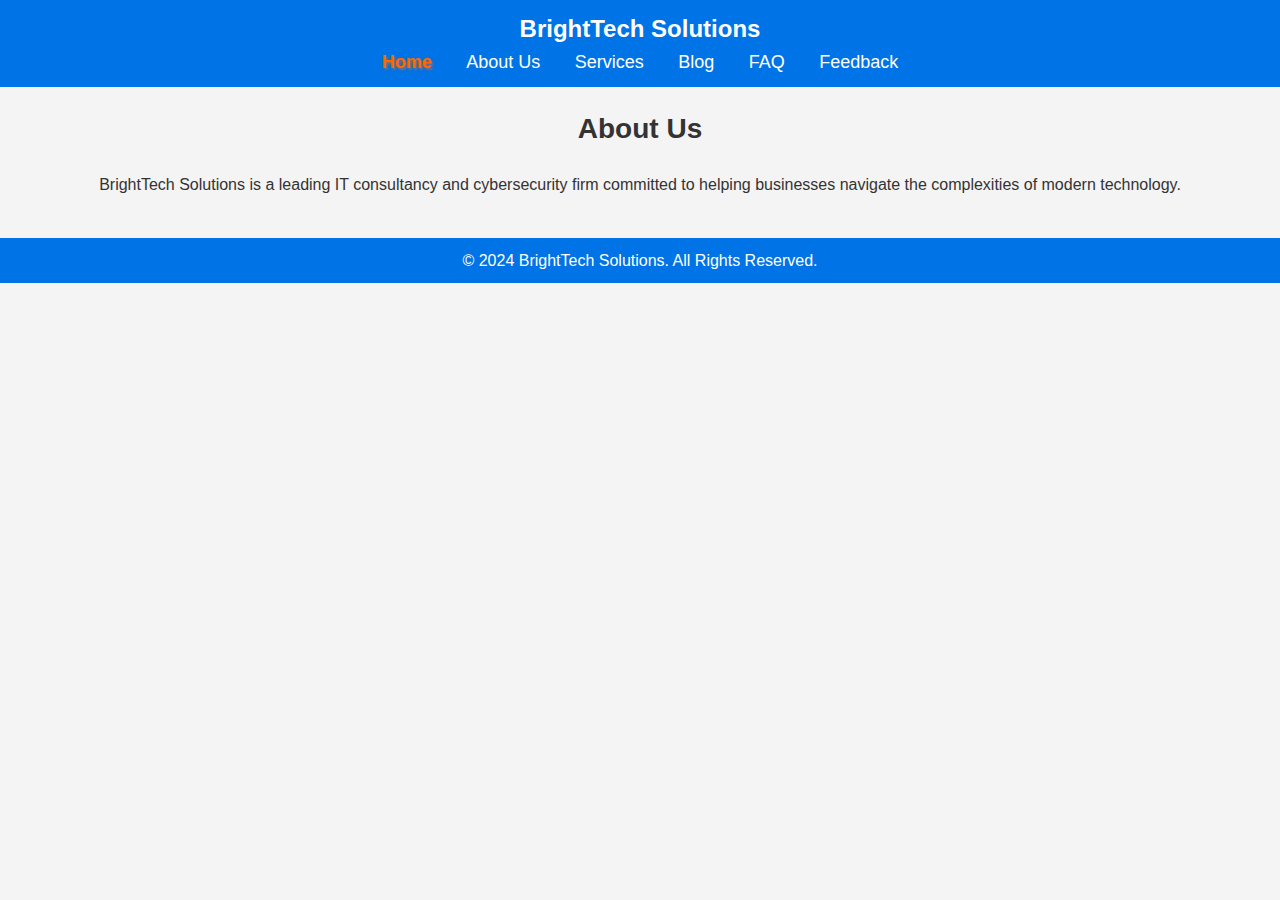
<file: project/about.html>
<!DOCTYPE html>
<html lang="en">
<head>
    <meta charset="UTF-8">
    <meta name="viewport" content="width=device-width, initial-scale=1.0">
    <title>About Us - BrightTech Solutions</title>
    <link rel="stylesheet" href="project.css">
</head>
<body>
    <!-- Header -->
    <header>
        <div class="logo">BrightTech Solutions</div>
        <nav>
             <ul>
                <li><a href="index.html" class="active">Home</a></li>
                <li><a href="about.html">About Us</a></li>
                <li><a href="services.html">Services</a></li>
                <li><a href="blog.html">Blog</a></li>
                <li><a href="faq.html">FAQ</a></li>
                <li><a href="contact.html">Feedback</a></li>
            </ul>
        </nav>
    </header>

    <!-- About Section -->
    <section>
        <div class="about-text" style="text-align: center;">
            <h2>About Us</h2>
            <p>BrightTech Solutions is a leading IT consultancy and cybersecurity firm committed to helping businesses navigate the complexities of modern technology.</p>
        </div>
    </section>

    <!-- Footer -->
    <footer>
        <p>&copy; 2024 BrightTech Solutions. All Rights Reserved.</p>
    </footer>
</body>
</html>
</file>
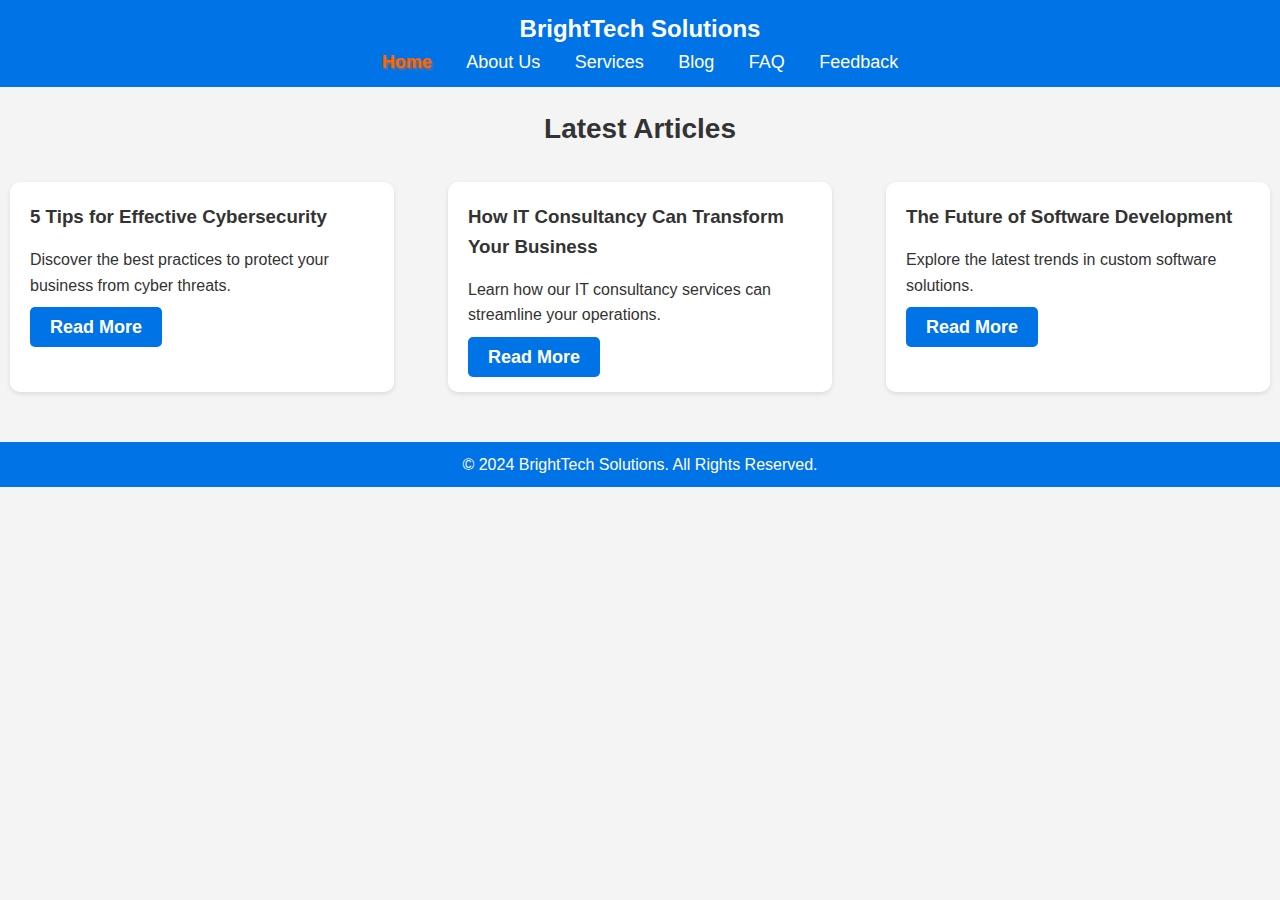
<file: project/blog.html>
<!DOCTYPE html>
<html lang="en">
<head>
    <meta charset="UTF-8">
    <meta name="viewport" content="width=device-width, initial-scale=1.0">
    <title>Blog - BrightTech Solutions</title>
    <link rel="stylesheet" href="project.css">
</head>
<body>
    <!-- Header -->
    <header>
        <div class="logo">BrightTech Solutions</div>
        <nav>
		<ul>
                <li><a href="index.html" class="active">Home</a></li>
                <li><a href="about.html">About Us</a></li>
                <li><a href="services.html">Services</a></li>
                <li><a href="blog.html">Blog</a></li>
                <li><a href="faq.html">FAQ</a></li>
                <li><a href="contact.html">Feedback</a></li>
            </ul>
            
        </nav>
    </header>

    <!-- Blog Section -->
    <section>
        <h2>Latest Articles</h2>
        <div class="card-container">
            <div class="card">
                <h3>5 Tips for Effective Cybersecurity</h3>
                <p>Discover the best practices to protect your business from cyber threats.</p>
                <a href="#" class="btn">Read More</a>
            </div>
            <div class="card">
                <h3>How IT Consultancy Can Transform Your Business</h3>
                <p>Learn how our IT consultancy services can streamline your operations.</p>
                <a href="#" class="btn">Read More</a>
            </div>
            <div class="card">
                <h3>The Future of Software Development</h3>
                <p>Explore the latest trends in custom software solutions.</p>
                <a href="#" class="btn">Read More</a>
            </div>
        </div>
    </section>

    <!-- Footer -->
    <footer>
        <p>&copy; 2024 BrightTech Solutions. All Rights Reserved.</p>
    </footer>
</body>
</html>
</file>
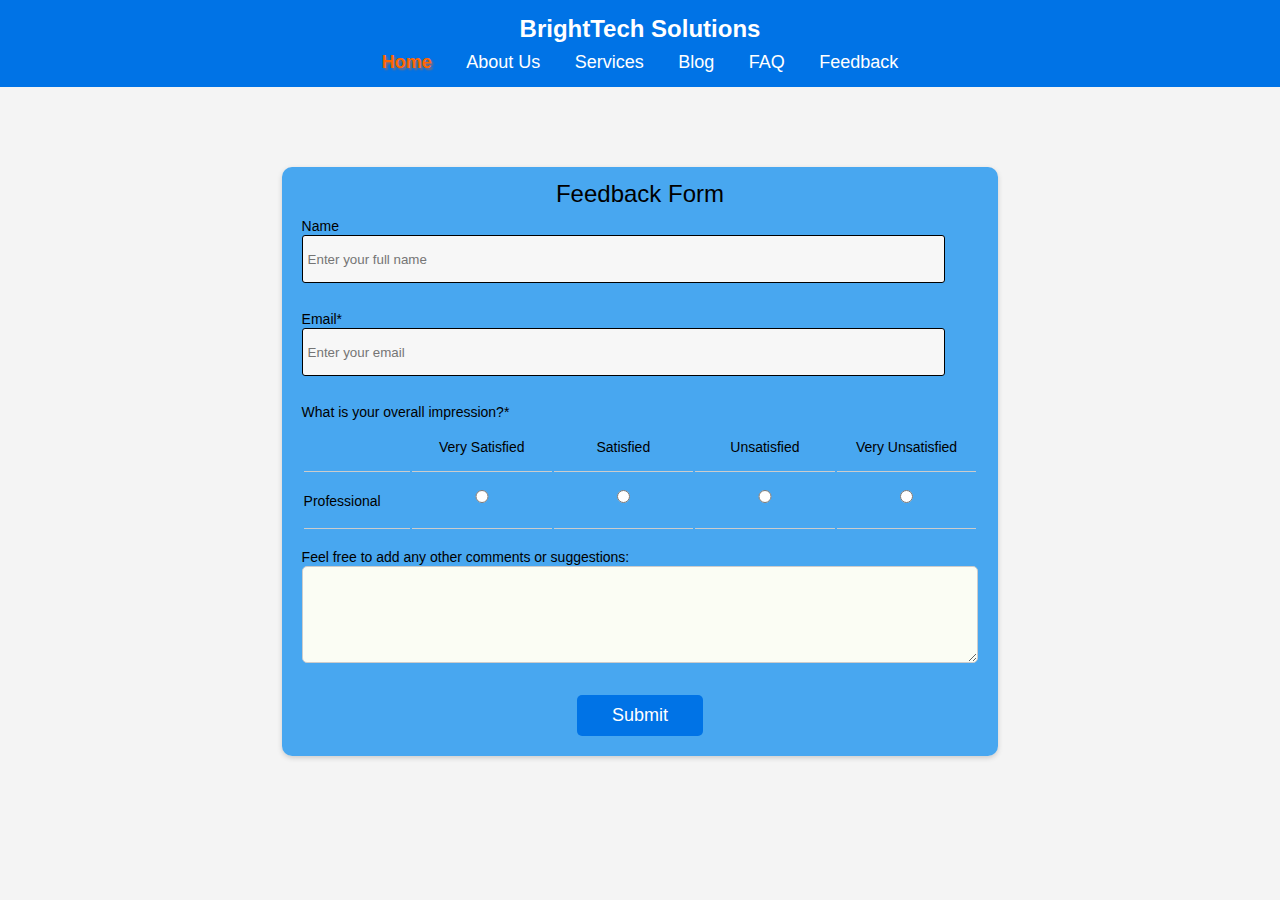
<file: project/contact.html>
<!DOCTYPE html>
<html lang="en">
<head>
    <meta charset="UTF-8">
    <meta name="viewport" content="width=device-width, initial-scale=1.0">
    <title>Contact Us - BrightTech Solutions</title>
    <link rel="stylesheet" href="project.css">
</head>
<body>
    <!-- Header -->
    <header>
        <div class="logo">BrightTech Solutions</div>
        <nav>
            <ul>
                <li><a href="index.html" class="active">Home</a></li>
                <li><a href="about.html">About Us</a></li>
                <li><a href="services.html">Services</a></li>
                <li><a href="blog.html">Blog</a></li>
                <li><a href="faq.html">FAQ</a></li>
                <li><a href="contact.html">Feedback</a></li>
            </ul>
        </nav>
    </header>

    <!-- Contact Form Section -->
    
<div class="testbox">
        <form action="/">
		<link rel="stylesheet" href="feedbackpage.css">
          <p id="h1">Feedback Form</p>
          <p id="h4">Name</p>
          <input placeholder="Enter your full name" type="text" class="input">
          <p id="h4">Email<span>*</span></p>
          <input placeholder="Enter your email" type="text" class="input">
          <p id="h4">What is your overall impression?<span>*</span></p>
          <table>
            <tbody><tr>
              <th class="first-col"></th>
              <th>Very Satisfied</th>
              <th>Satisfied</th>
              <th>Unsatisfied</th>
              <th>Very Unsatisfied</th>
            </tr>
            <tr>
              <td class="first-col">Professional</td>
              <td><input name="point#2" value="none" type="radio"></td>
              <td><input name="point#2" value="none" type="radio"></td>
              <td><input name="point#2" value="none" type="radio"></td>
              <td><input name="point#2" value="none" type="radio"></td>
            </tr>
          </tbody></table>
          <p id="h4">Feel free to add any other comments or suggestions:</p>
          <textarea rows="5"></textarea>
          <div class="btn-block">
            <button href="/" type="submit">Submit</button>
          </div>
        </form>
      </div>
</html>
</file>
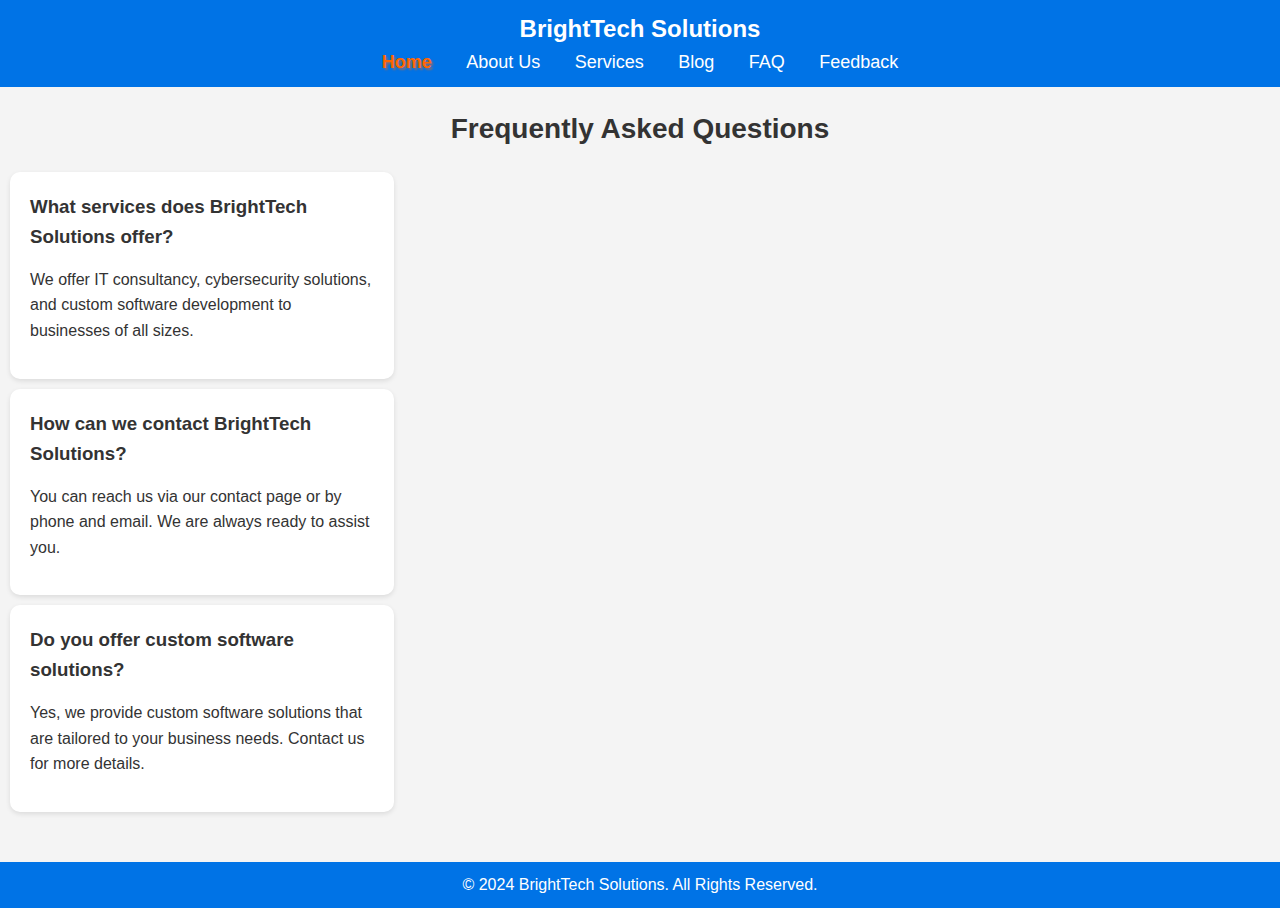
<file: project/faq.html>
<!DOCTYPE html>
<html lang="en">
<head>
    <meta charset="UTF-8">
    <meta name="viewport" content="width=device-width, initial-scale=1.0">
    <title>FAQ - BrightTech Solutions</title>
    <link rel="stylesheet" href="project.css">
</head>
<body>
    <!-- Header -->
    <header>
        <div class="logo">BrightTech Solutions</div>
        <nav>
            <ul>
                <li><a href="index.html" class="active">Home</a></li>
                <li><a href="about.html">About Us</a></li>
                <li><a href="services.html">Services</a></li>
                <li><a href="blog.html">Blog</a></li>
                <li><a href="faq.html">FAQ</a></li>
                <li><a href="contact.html">Feedback</a></li>
            </ul>
        </nav>
    </header>

    <!-- FAQ Section -->
    <section>
        <h2>Frequently Asked Questions</h2>
        <div class="card">
            <h3>What services does BrightTech Solutions offer?</h3>
            <p>We offer IT consultancy, cybersecurity solutions, and custom software development to businesses of all sizes.</p>
        </div>
        <div class="card">
            <h3>How can we contact BrightTech Solutions?</h3>
            <p>You can reach us via our contact page or by phone and email. We are always ready to assist you.</p>
        </div>
        <div class="card">
            <h3>Do you offer custom software solutions?</h3>
            <p>Yes, we provide custom software solutions that are tailored to your business needs. Contact us for more details.</p>
        </div>
    </section>

    <!-- Footer -->
    <footer>
        <p>&copy; 2024 BrightTech Solutions. All Rights Reserved.</p>
    </footer>
</body>
</html>
</file>
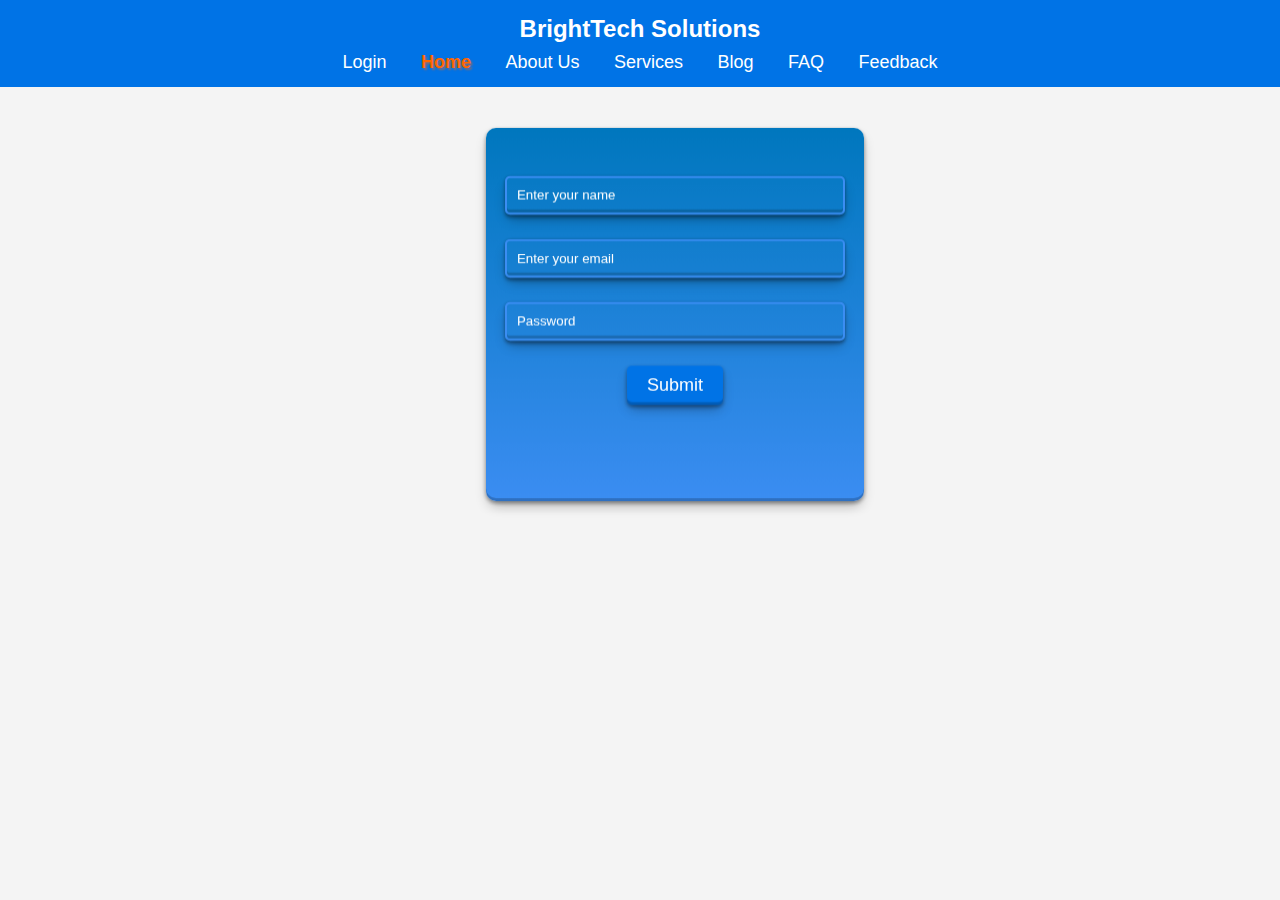
<file: project/newlogin.html>
<!DOCTYPE html>
<html lang="en">

<head>
    <meta charset="UTF-8">
    <meta name="viewport" content="width=device-width, initial-scale=1.0">
    <title>Home - BrightTech Solutions</title>
    <link rel="stylesheet" href="project.css">
</head>
<body>
    <!-- Header -->
    <header>
        <div class="logo">BrightTech Solutions</div>

        <nav>
            <ul>
			    <li><a href="newlogin.html">Login</a></li>
                <li><a href="index.html" class="active">Home</a></li>
                <li><a href="about.html">About Us</a></li>
                <li><a href="services.html">Services</a></li>
                <li><a href="blog.html">Blog</a></li>
                <li><a href="faq.html">FAQ</a></li>
                <li><a href="contact.html">Feedback</a></li>
            </ul>
        </nav>
    </header>

<body>

<form class="form" id="loginForm">
<link rel="stylesheet" href="loginstyles.css">
    <!-- Error message container at the top of the form -->
    <div id="errorContainer" class="error-container"></div>

    <input placeholder="Enter your name" class="input" type="text" id="name" required>
    <input placeholder="Enter your email" class="input" type="email" id="email" required>
    <input placeholder="Password" class="input" type="password" id="password" required>
    
    <button type="submit" onclick="redirectToHome(event)">Submit</button>
</form>

<script>
    function togglePassword() {
        const passwordField = document.getElementById("password");
        passwordField.type = passwordField.type === "password" ? "text" : "password";
    }

    function redirectToHome(event) {
        event.preventDefault();

        const name = document.getElementById('name').value;
        const email = document.getElementById('email').value;
        const password = document.getElementById('password').value;
        const errorContainer = document.getElementById('errorContainer');

        let errorMessage = "";
        let isValid = true;

        // Reset error container
        errorContainer.innerHTML = '';
        errorContainer.style.display = 'none'; // Hide container initially

        // Check if the name field is filled out
        if (!name) {
            errorMessage += "<p>Please enter your name.</p>";
            isValid = false;
        }

        // Check if the email field is filled out
        if (!email) {
            errorMessage += "<p>Please enter a valid email.</p>";
            isValid = false;
        }

        // Check if the password meets length requirement
        if (password.length < 8) {
            errorMessage += "<p>Password must be at least 8 characters long.</p>";
            isValid = false;
        }

        // Display errors if any, otherwise redirect
        if (!isValid) {
            errorContainer.innerHTML = errorMessage;
            errorContainer.style.display = 'block'; // Show container with error messages
        } else {
            document.querySelector("button").innerText = "Loading...";
            window.location.href = "index.html";
        }
    }
</script>

</body>
</html>
</file>
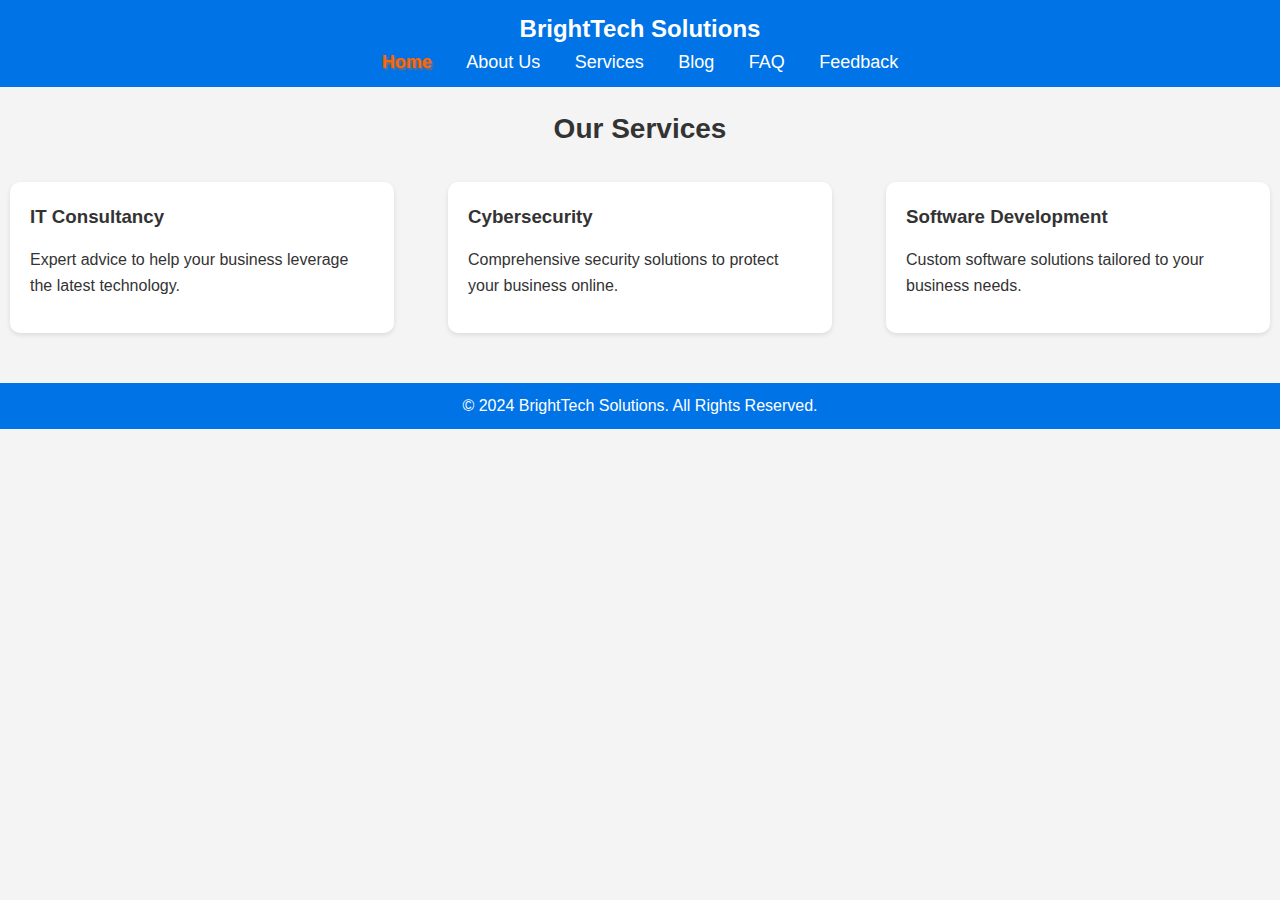
<file: project/services.html>
<!DOCTYPE html>
<html lang="en">
<head>
    <meta charset="UTF-8">
    <meta name="viewport" content="width=device-width, initial-scale=1.0">
    <title>Services - BrightTech Solutions</title>
    <link rel="stylesheet" href="project.css">
</head>
<body>
    <!-- Header -->
    <header>
        <div class="logo">BrightTech Solutions</div>
        <nav>
            <ul>
                <li><a href="index.html" class="active">Home</a></li>
                <li><a href="about.html">About Us</a></li>
                <li><a href="services.html">Services</a></li>
                <li><a href="blog.html">Blog</a></li>
                <li><a href="faq.html">FAQ</a></li>
                <li><a href="contact.html">Feedback</a></li>
            </ul>
        </nav>
    </header>

    <!-- Services Section -->
    <section>
        <h2>Our Services</h2>
        <div class="card-container">
            <div class="card">
                <h3>IT Consultancy</h3>
                <p>Expert advice to help your business leverage the latest technology.</p>
            </div>
            <div class="card">
                <h3>Cybersecurity</h3>
                <p>Comprehensive security solutions to protect your business online.</p>
            </div>
            <div class="card">
                <h3>Software Development</h3>
                <p>Custom software solutions tailored to your business needs.</p>
			
            </div>
        </div>
    </section>

    <!-- Footer -->
    <footer>
        <p>&copy; 2024 BrightTech Solutions. All Rights Reserved.</p>
    </footer>
</body>
</html>
</file>
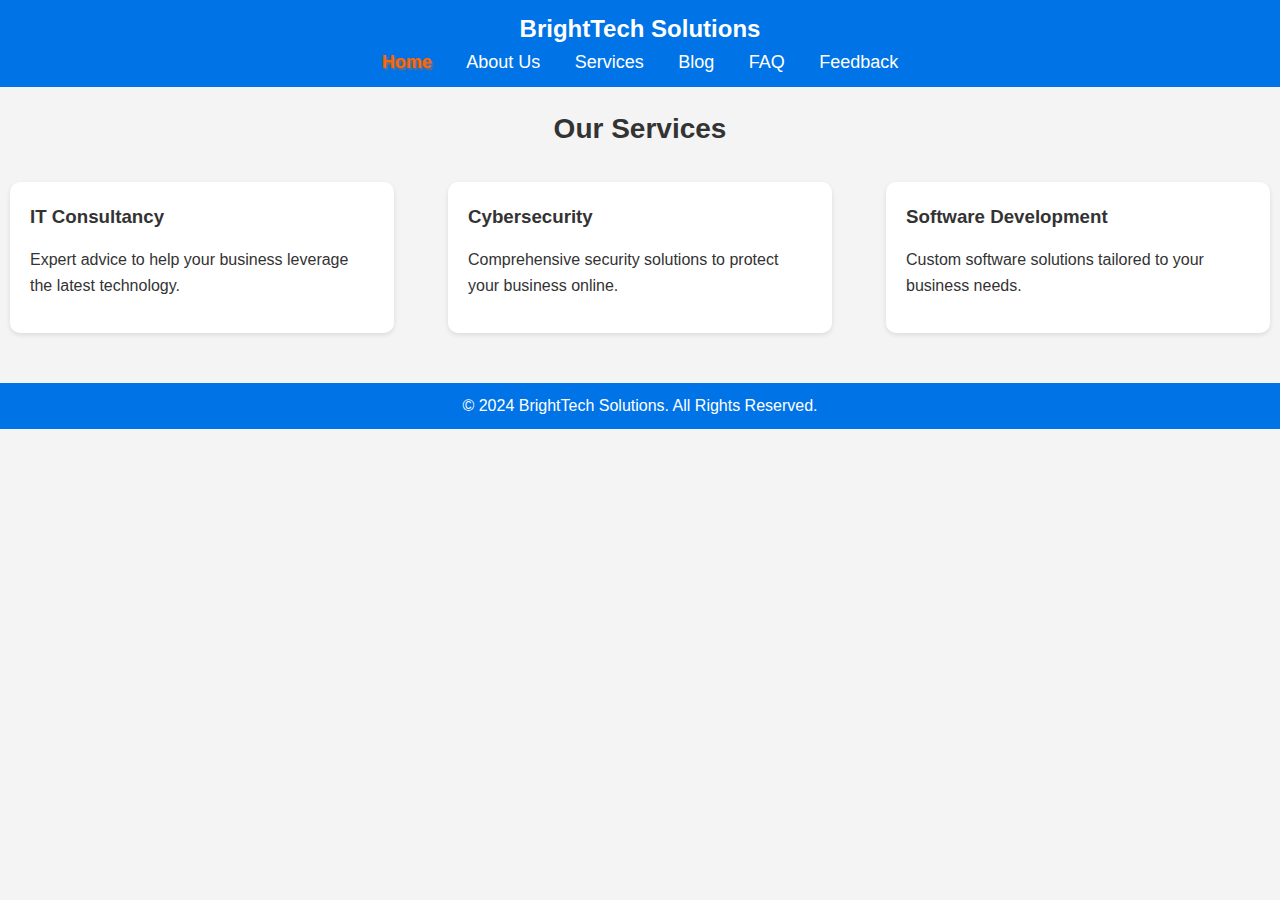
<file: project/Tore.html>
<!DOCTYPE html>
<html lang="en">
<head>
    <meta charset="UTF-8">
    <meta name="viewport" content="width=device-width, initial-scale=1.0">
    <title>Services - BrightTech Solutions</title>
    <link rel="stylesheet" href="project.css">
</head>
<body>
    <!-- Header -->
    <header>
        <div class="logo">BrightTech Solutions</div>
        <nav>
            <ul>
                <li><a href="index.html" class="active">Home</a></li>
                <li><a href="about.html">About Us</a></li>
                <li><a href="services.html">Services</a></li>
                <li><a href="blog.html">Blog</a></li>
                <li><a href="faq.html">FAQ</a></li>
                <li><a href="contact.html">Feedback</a></li>
            </ul>
        </nav>
    </header>

    <!-- Services Section -->
    <section>
        <h2>Our Services</h2>
        <div class="card-container">
            <div class="card">
                <h3>IT Consultancy</h3>
                <p>Expert advice to help your business leverage the latest technology.</p>
            </div>
            <div class="card">
                <h3>Cybersecurity</h3>
                <p>Comprehensive security solutions to protect your business online.</p>
            </div>
            <div class="card">
                <h3>Software Development</h3>
                <p>Custom software solutions tailored to your business needs.</p>
            </div>
        </div>
    </section>

    <!-- Footer -->
    <footer>
        <p>&copy; 2024 BrightTech Solutions. All Rights Reserved.</p>
    </footer>
</body>
</html>
</file>
<file: project/feedbackpage.css>
/* From Uiverse.io by mi-series */ 
form, p {
  padding: 0;
  margin: 0;
  outline: none;
  font-family: Roboto, Arial, sans-serif;
  font-size: 14px;
  color: #000;
  line-height: 13px;
  border-radius: 10px;
}

#h1 {
  font-size: 24px;
  font-weight: 400;
  text-align: center;
}

#h4 {
  margin: 20px 0 2px;
  color: #000;
}

.testbox {
  display: flex;
  justify-content: center;
  align-items: center;
  height: inherit;
  padding: 80px;
}

form {
  width: 64%;
  padding: 20px;
  background: #0689eeb8;
  box-shadow: 0 2px 5px #ccc;
}

.input {
  width: 95%;
  height:48px;
  padding: 5px;
  border: 1px solid #000;
  border-radius: 3px;
  vertical-align: middle;
  background-color: #F7F7F7;
}

.input:hover, textarea:hover {
  outline: none;
  border: 1px solid #f7f7f7;
}

.first-name {
  margin-bottom: 5px;
}

th, td {
  width: 21%;
  padding: 15px 0;
  border-bottom: 1px solid #ccc;
  text-align: center;
  vertical-align: set;
  line-height: 18px;
  font-weight: 400;
  word-break: break-all;
}

.first-col {
  width: 16%;
  text-align: left;
}

table {
  width: 100%;
}

textarea {
  width: calc(100% - 6px);
  background: #fbfdf4;
  border-radius: 5px;
}

.btn-block {
  margin-top: 20px;
  text-align: center;
}

button {
  width: 126px;
  padding: 10px;
  border: none;
  -webkit-border-radius: 5px;
  -moz-border-radius: 5px;
  border-radius: 5px;
  background-color: #0689ee;
  font-size: 12px;
  color: #000;
  cursor: pointer;
}

button:hover {
  opacity: .9;
}

@media (min-width: 568px) {
  th, td {
    word-break: keep-all;
  }
}
</file>
<file: project/loginstyles.css>
.form {
  position: absolute;
  position: relative;
  top:33px;
  left:38%;
  align-items: center;
  display: flex;
  width:378px;
  height: 379px;
  justify-items: center;
  flex-direction: column;
  gap: 15px;
  margin-top: 5px;
  margin-bottom: 5px;
  padding: 10px;
  padding-top: 34px;
  padding-bottom:0.5px ;
  padding-left: 0.1px;
  padding-right: 0.5px;
  background: linear-gradient(to bottom, #0077be, #3b8df2);
  border-radius: 10px;
  overflow: hidden;
  perspective: 1000px;
  transform-style: preserve-3d;
  transform: rotateX(-10deg);
  transition: all 0.3s ease-in-out;
  box-shadow: rgba(0, 0, 0, 0.4) 0px 2px 4px, rgba(0, 0, 0, 0.3) 0px 7px 13px -3px, rgba(0, 0, 0, 0.2) 0px -3px 0px inset;
  animation: form-animation 0.5s ease-in-out;
}

@keyframes form-animation {
  from {
    transform: rotateX(-30deg);
	align-content: center;
    opacity: 0;
  }

  to {
    transform: rotateX(0deg);
	align-content: center;
    opacity: 1;
  }
}

.input {
  padding: 10px;
  width:90%;
  border-radius: 5px;
  align-items: center;
  align-content: center;
  background-color: transparent;
  transition: border-color 0.3s ease-in-out, background-color 0.3s ease-in-out, transform 0.3s ease-in-out, box-shadow 0.3s ease-in-out;
  transform-style: preserve-3d;
  backface-visibility: hidden;
  color: rgb(255, 255, 255);
  border: 2px solid #3b8df2;
  box-shadow: rgba(0, 0, 0, 0.4) 0px 2px 4px, rgba(0, 0, 0, 0.3) 0px 7px 13px -3px, rgba(0, 0, 0, 0.2) 0px -3px 0px inset;
}

.input::placeholder {
  color: #fff;
}

.input:hover,
.input:focus {
  border-color: #3b8df2;
  background-color: rgba(255, 255, 255, 0.2);
  transform: scale(1.05) rotateY(20deg);
  align-content: center;
  box-shadow: 0px 2px 4px rgba(0, 0, 0, 0.3);
  outline: none;
}

button {
  padding: 10px 68px;
  align-items: center;
  align-content: center;
  border: none;
  border-radius: 5px;
  background-color: #3b8df2;
  color: #fff;
  font-size: 16px;
  cursor: pointer;
  transform-style: preserve-3d;
  backface-visibility: hidden;
  transform: rotateX(-10deg);
  transition: all 0.3s ease-in-out;
  box-shadow: rgba(0, 0, 0, 0.4) 0px 2px 4px, rgba(0, 0, 0, 0.3) 0px 7px 13px -3px, rgba(0, 0, 0, 0.2) 0px -3px 0px inset;
}

button:hover {
  background-color: #0077be;
  align-items: center;
  align-content: center;
  font-size: 17px;
  transform: scale(1.05) rotateY(20deg) rotateX(10deg);
  box-shadow: rgba(0, 0, 0, 0.4) 0px 2px 4px, rgba(0, 0, 0, 0.3) 0px 7px 13px -3px, rgba(0, 0, 0, 0.2) 0px -3px 0px inset;
}
</file>
<file: project/project.css>
/* General Reset */
* {
    margin: 0;
    padding: 0;
    box-sizing: border-box;
}

body {
    font-family: 'Arial', sans-serif;
    color: #333;
    background-color: #f4f4f4;
    line-height: 1.6;
}

/* Header */
header {
    background-color: #0073e6;
    color: #fff;
    padding: 10px 0;
    text-align: center;
    position: sticky;
    top: 0;
    width: 100%;
    z-index: 1000;
}

.logo {
    font-size: 24px;
    font-weight: bold;
}

/* Navigation */
nav ul {
    list-style-type: none;
}

nav ul li {
    display: inline;
    margin: 0 15px;
}

nav ul li a {
    text-decoration: none;
    color: white;
    font-size: 18px;
    position: relative;
    transition: color 0.3s, text-shadow 0.3s;
}

nav ul li a:hover, nav ul li a.active {
    color: #ff6600;
    font-weight: bold;
    text-shadow: 2px 2px 2px rgba(255, 102, 0, 0.5);
}

/* Container */
.container {
    width: 80%;
    margin: auto;
    overflow: hidden;
    text-align: center;
}

/* Hero Section */
.hero {
    background: url('img/hero.jpg') no-repeat center center/cover;
    height: 400px;
    text-align: center;
    color: rgb(17, 114, 239);
}

.hero h1 {
    padding-top: 150px;
    font-size: 50px;
    color: #000;
}

/* Main Section */
section {
    padding: 20px 0;
    margin-bottom: 20px;
}

section h2 {
    text-align: center;
    margin-bottom: 20px;
    font-size: 28px;
}

/* Cards */
.card-container {
    display: flex;
    justify-content: space-between;
    flex-wrap: wrap;
}

.card {
    background: white;
    padding: 20px;
    margin: 10px;
    width: 30%;
    box-shadow: 0 2px 5px rgba(0, 0, 0, 0.1);
    border-radius: 10px;
    transition: transform 0.3s, box-shadow 0.3s;
}

.card:hover {
    transform: scale(1.05);
    box-shadow: 0 6px 10px rgba(0, 0, 0, 0.2);
}

.card h3 {
    margin-bottom: 15px;
}

.card p {
    font-size: 16px;
    margin-bottom: 15px;
}

/* Simple Button */
.btn {
    padding: 10px 20px;
    color: #fff;
    font-size: 18px;
    font-weight: bold;
    background-color: #0073e6;
    border-radius: 5px;
    text-decoration: none;
    transition: background-color 0.3s, box-shadow 0.3s;
}

.btn:hover {
    background-color: #005bb5;
    color: #fff;
    text-shadow: 2px 2px 2px rgba(255, 255, 255, 0.7);
}

/* Footer */
footer {
    background-color: #0073e6;
    color: white;
    text-align: center;
    padding: 10px 0;
    width: 100%;
    bottom: 0;
}

/* Form Styling */
form input, form textarea {
    width: 100%;
    padding: 10px;
    margin-bottom: 10px;
    border: 1px solid #ccc;
    border-radius: 5px;
}

form button {
    padding: 10px 20px;
    color: #fff;
    font-size: 18px;
    background-color: #0073e6;
    border: none;
    cursor: pointer;
    transition: background-color 0.3s, box-shadow 0.3s;
}

form button:hover {
    background-color: #005bb5;
    box-shadow: 0 4px 6px rgba(0, 0, 0, 0.2);
}

/* Responsive Design */
@media screen and (max-width: 768px) {
    .card-container {
        flex-direction: column;
    }

    nav ul li {
        display: block;
        margin: 10px 0;
    }
}
</file>
